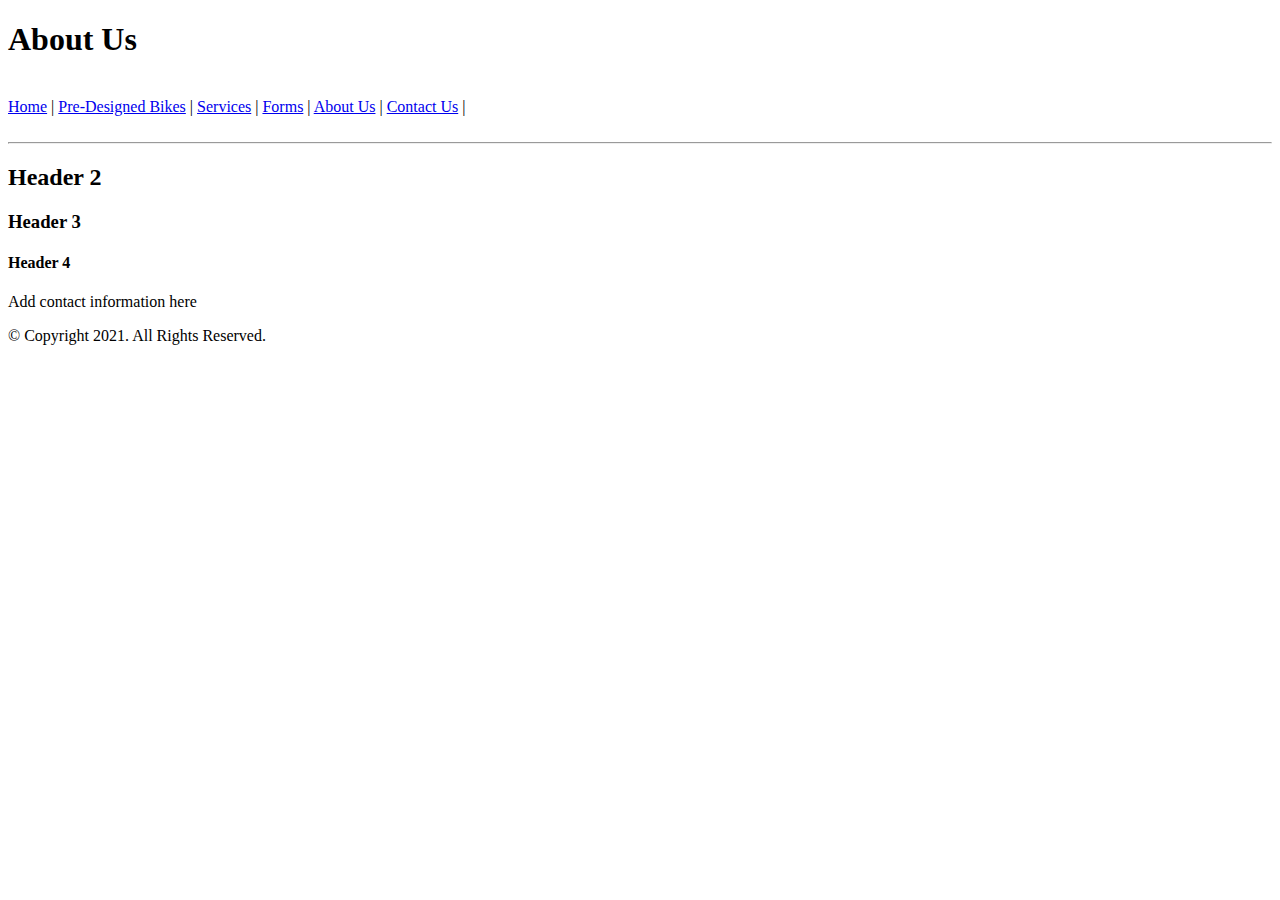
<file: AboutUs.Html>
<!doctype html>
<head>
<!--
student name :
File Name: template.html
Date:3/04/2021 -->
<html lang="en">
<meta charset="utf-8">
<title>AboutUs</title>
</head>
<body>
<!-- header tag defines the header for the section and it contains the section heading from h1 to h6,paragraph element etc.header content must be static.conten inside the headertag must not changes its position upon scrolling of webpages-->
<header>
<h1>About Us</h1>
</header> </br>
<!-- nav tag used to specify the group of navigation links to other pages or to the same page.nav content must be dynamic nav content can be dynamic.upon scrolling of webpage can it changes position of the content-->
<nav>
    <a href="index.html">Home</a>   |
    <a href="PreDesignedBikes.html">Pre-Designed Bikes</a>   |
    <a href="Services.html">Services</a>   |   
    <a href="Forms.html">Forms</a>   |
    <a href="AboutUs.Html">About Us</a>   |
    <a href="ContactUs.html">Contact Us</a>   |
    </nav>
    <br>
    <hr>
<!-- main tag is used to specifies the main content of the web page ,main tag it cannot contain sidebars, navigation links etc.content inside main tag must be static .content should not be change its position upon scrolling of webpage -->
<main>
    <h2>Header 2</h2>
    <h3>Header 3</h3>
    <h4>Header 4</h4>  
</main>
<!-- footer tag user to specify the information about the author contact information and copyright data or link to the other webpages.content inside the footer tag should be static.content must not changes its position upon scrolling of webpage -->
<footer>
<p>Add contact information here</p>
<p>&copy; Copyright 2021. All Rights Reserved.</p>
</footer>
</body>
</html>
</file>
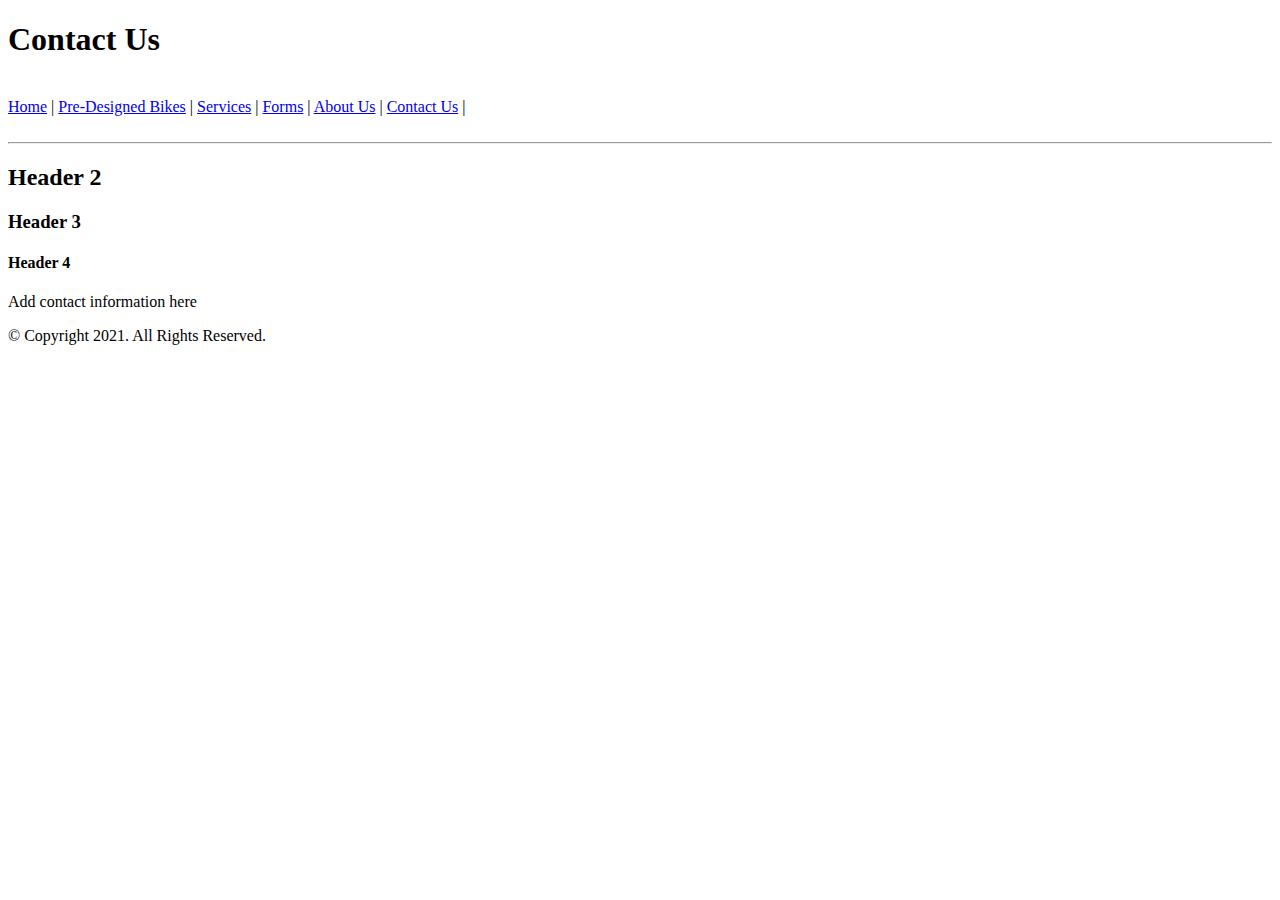
<file: ContactUs.html>
<!doctype html>
<head>
<!--
student name :
File Name: template.html
Date:3/04/2021 -->
<html lang="en">
<meta charset="utf-8">
<title>Contact Us</title>
</head>
<body>
<!-- header tag defines the header for the section and it contains the section heading from h1 to h6,paragraph element etc.header content must be static.conten inside the headertag must not changes its position upon scrolling of webpages-->
<header>
<h1>Contact Us</h1>
</header> </br>
<!-- nav tag used to specify the group of navigation links to other pages or to the same page.nav content must be dynamic nav content can be dynamic.upon scrolling of webpage can it changes position of the content-->
<nav>
    <a href="index.html">Home</a>   |
    <a href="PreDesignedBikes.html">Pre-Designed Bikes</a>   |
    <a href="Services.html">Services</a>   |   
    <a href="Forms.html">Forms</a>   |
    <a href="AboutUs.Html">About Us</a>   |
    <a href="ContactUs.html">Contact Us</a>   |
    </nav>
    <br>
    <hr>
<!-- main tag is used to specifies the main content of the web page ,main tag it cannot contain sidebars, navigation links etc.content inside main tag must be static .content should not be change its position upon scrolling of webpage -->
<main>
<h2>Header 2</h2>
<h3>Header 3</h3>
<h4>Header 4</h4>
</main>
<!-- footer tag user to specify the information about the author contact information and copyright data or link to the other webpages.content inside the footer tag should be static.content must not changes its position upon scrolling of webpage -->
<footer>
<p>Add contact information here</p>
<p>&copy; Copyright 2021. All Rights Reserved.</p>
</footer>
</body>
</html>
</file>
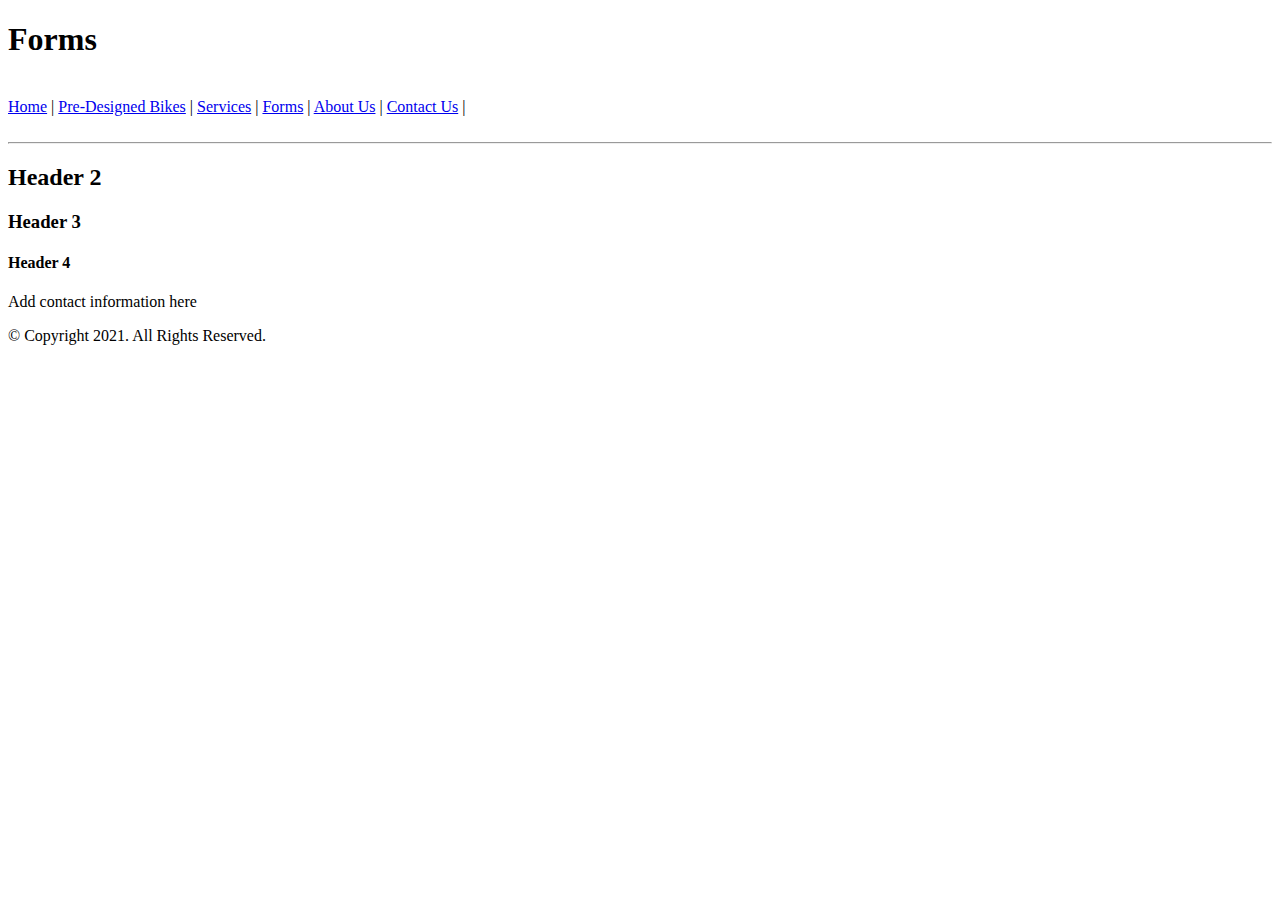
<file: Forms.html>
<!doctype html>
<head>
<!--
student name :
File Name: template.html
Date:3/04/2021 -->
<html lang="en">
<meta charset="utf-8">
<title>Forms</title>
</head>
<body>
<!-- header tag defines the header for the section and it contains the section heading from h1 to h6,paragraph element etc.header content must be static.conten inside the headertag must not changes its position upon scrolling of webpages-->
<header>
<h1>Forms</h1>
</header> </br>
<!-- nav tag used to specify the group of navigation links to other pages or to the same page.nav content must be dynamic nav content can be dynamic.upon scrolling of webpage can it changes position of the content-->
<nav>
    <a href="index.html">Home</a>   |
    <a href="PreDesignedBikes.html">Pre-Designed Bikes</a>   |
    <a href="Services.html">Services</a>   |   
    <a href="Forms.html">Forms</a>   |
    <a href="AboutUs.Html">About Us</a>   |
    <a href="ContactUs.html">Contact Us</a>   |
    </nav>
    <br>
    <hr>
<!-- main tag is used to specifies the main content of the web page ,main tag it cannot contain sidebars, navigation links etc.content inside main tag must be static .content should not be change its position upon scrolling of webpage -->
<main>
<h2>Header 2</h2>
<h3>Header 3</h3>
<h4>Header 4</h4>
</main>
<!-- footer tag user to specify the information about the author contact information and copyright data or link to the other webpages.content inside the footer tag should be static.content must not changes its position upon scrolling of webpage -->
<footer>
<p>Add contact information here</p>
<p>&copy; Copyright 2021. All Rights Reserved.</p>
</footer>
</body>
</html>
</file>
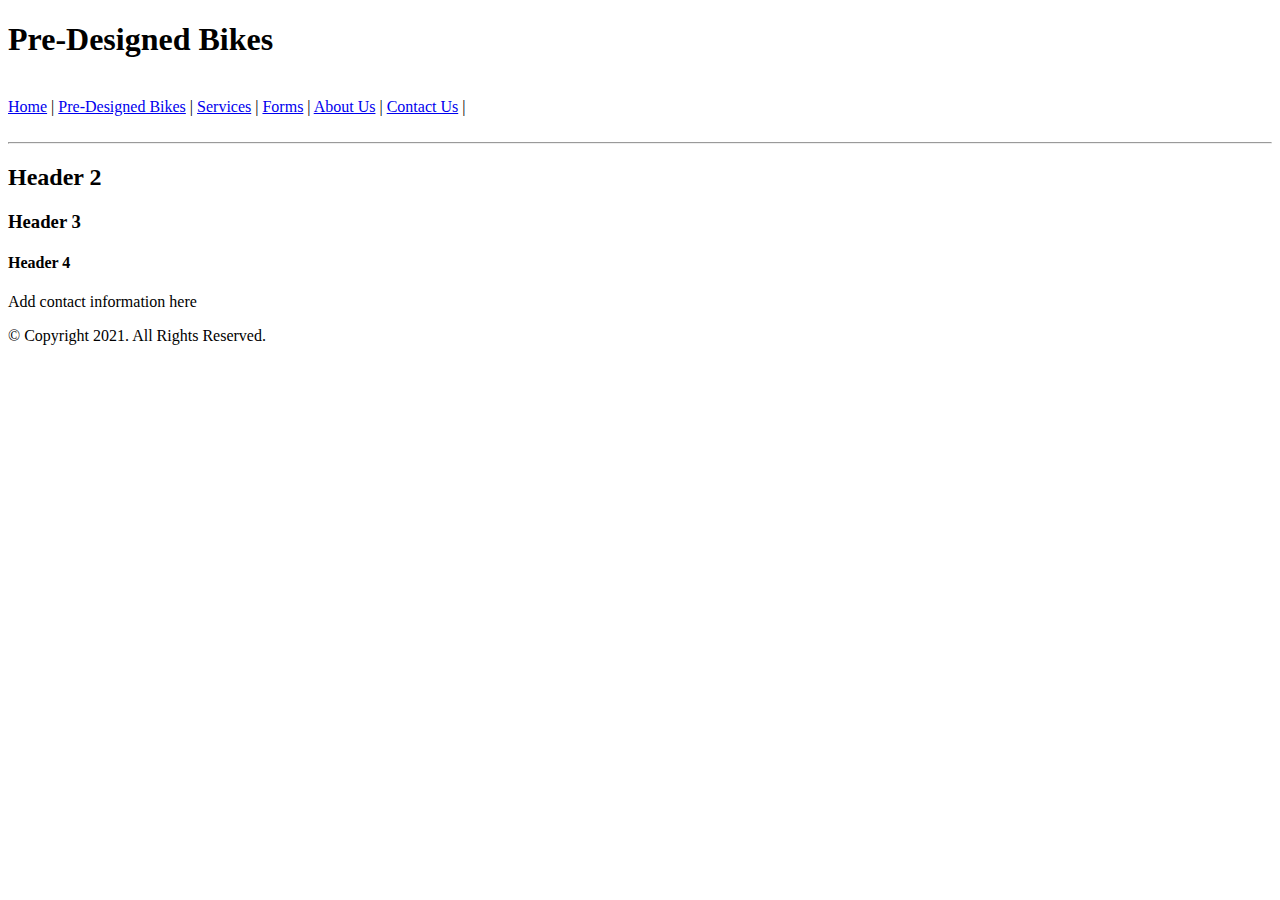
<file: PreDesignedBikes.html>
<!doctype html>
<head>
<!--
student name :
File Name: template.html
Date:3/04/2021 -->
<html lang="en">
<meta charset="utf-8">
<title>PreDesignedBikes</title>
</head>
<body>
<!-- header tag defines the header for the section and it contains the section heading from h1 to h6,paragraph element etc.header content must be static.conten inside the headertag must not changes its position upon scrolling of webpages-->
<header>
<h1>Pre-Designed Bikes</h1>
</header> </br>
<!-- nav tag used to specify the group of navigation links to other pages or to the same page.nav content must be dynamic nav content can be dynamic.upon scrolling of webpage can it changes position of the content-->
<nav>
    <a href="index.html">Home</a>   |
    <a href="PreDesignedBikes.html">Pre-Designed Bikes</a>   |
    <a href="Services.html">Services</a>   |   
    <a href="Forms.html">Forms</a>   |
    <a href="AboutUs.Html">About Us</a>   |
    <a href="ContactUs.html">Contact Us</a>   |
    </nav>
    <br>
    <hr>
<!-- main tag is used to specifies the main content of the web page ,main tag it cannot contain sidebars, navigation links etc.content inside main tag must be static .content should not be change its position upon scrolling of webpage -->
<main>
<h2>Header 2</h2>
<h3>Header 3</h3>
<h4>Header 4</h4>
</main>
<!-- footer tag user to specify the information about the author contact information and copyright data or link to the other webpages.content inside the footer tag should be static.content must not changes its position upon scrolling of webpage -->
<footer>
<p>Add contact information here</p>
<p>&copy; Copyright 2021. All Rights Reserved.</p>
</footer>
</body>
</html>
</file>
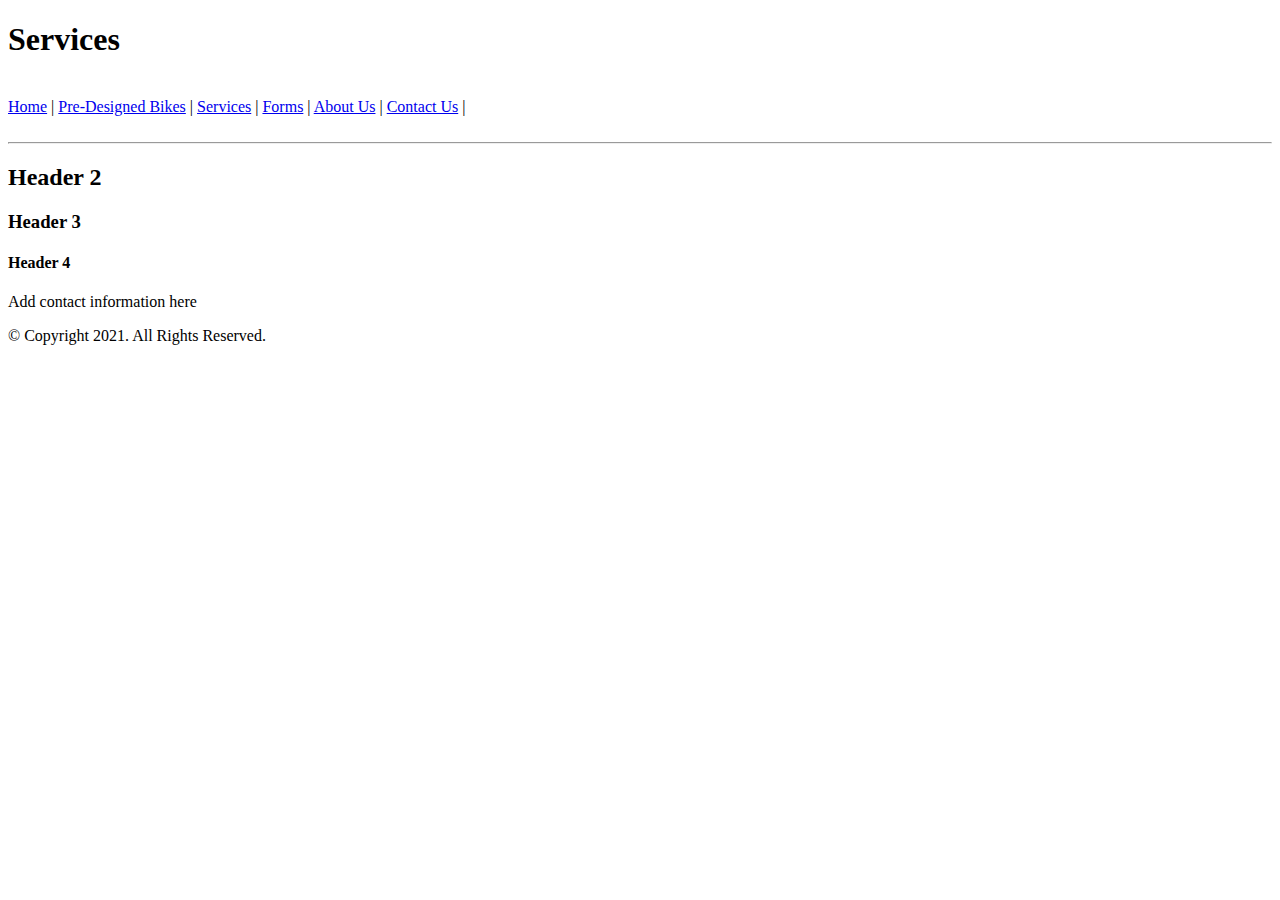
<file: Services.html>
<!doctype html>
<head>
<!--
student name :
File Name: template.html
Date:3/04/2021 -->
<html lang="en">
<meta charset="utf-8">
<title>Services</title>
</head>
<body>
<!-- header tag defines the header for the section and it contains the section heading from h1 to h6,paragraph element etc.header content must be static.conten inside the headertag must not changes its position upon scrolling of webpages-->
<header>
<h1>Services</h1>
</header> </br>
<!-- nav tag used to specify the group of navigation links to other pages or to the same page.nav content must be dynamic nav content can be dynamic.upon scrolling of webpage can it changes position of the content-->
<nav>
    <a href="index.html">Home</a>   |
    <a href="PreDesignedBikes.html">Pre-Designed Bikes</a>   |
    <a href="Services.html">Services</a>   |   
    <a href="Forms.html">Forms</a>   |
    <a href="AboutUs.Html">About Us</a>   |
    <a href="ContactUs.html">Contact Us</a>   |
    </nav>
    <br>
    <hr>
<!-- main tag is used to specifies the main content of the web page ,main tag it cannot contain sidebars, navigation links etc.content inside main tag must be static .content should not be change its position upon scrolling of webpage -->
<main>
<h2>Header 2</h2>
<h3>Header 3</h3>
<h4>Header 4</h4>
</main>
<!-- footer tag user to specify the information about the author contact information and copyright data or link to the other webpages.content inside the footer tag should be static.content must not changes its position upon scrolling of webpage -->
<footer>
<p>Add contact information here</p>
<p>&copy; Copyright 2021. All Rights Reserved.</p>
</footer>
</body>
</html>
</file>
